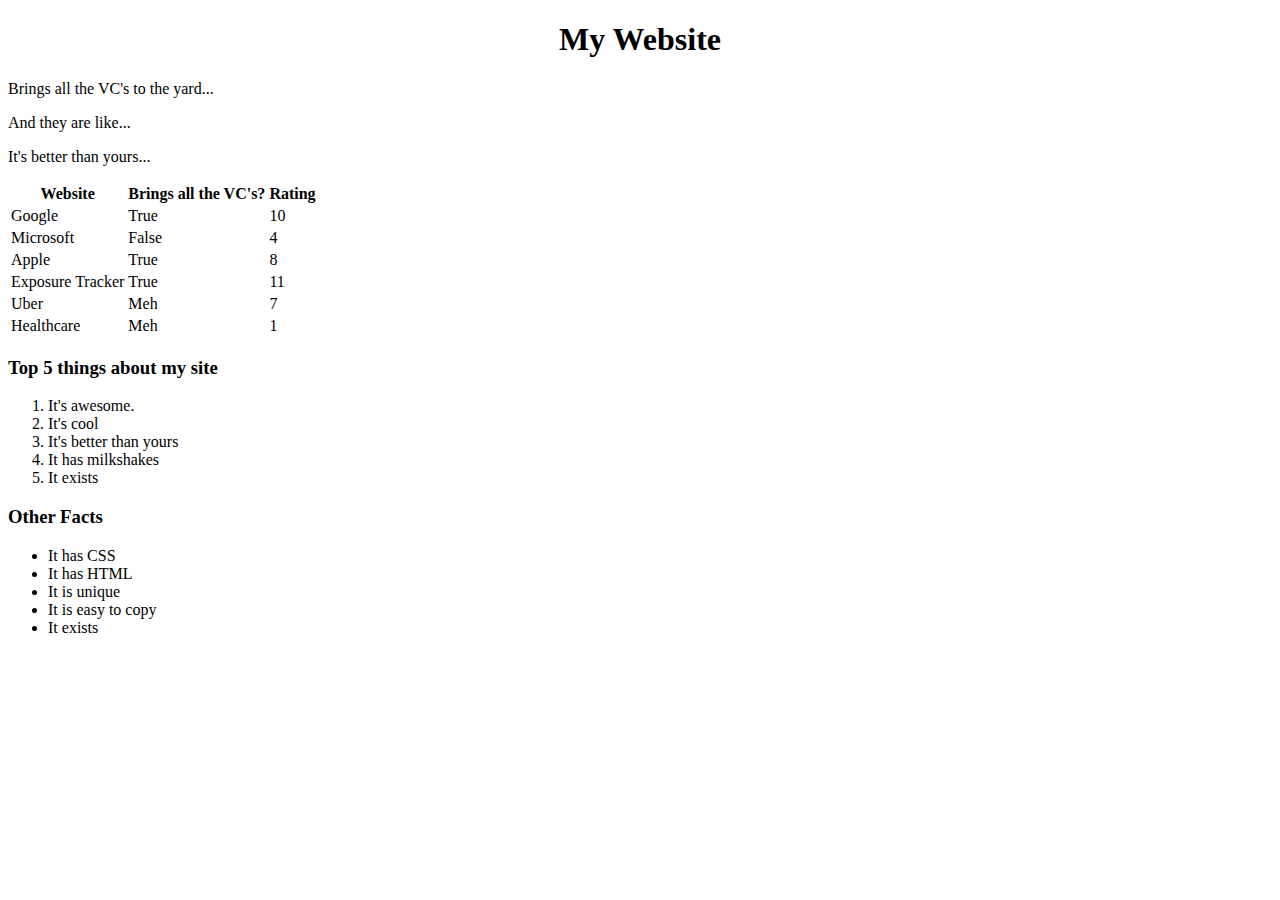
<file: website1/index.html>
<!DOCTYPE html>
<html>
    <head>
        <meta charset="UTF-8">
        <meta name="viewport" content="width=device-width">
        <link rel="stylesheet" href="C:\Users\patri\Desktop\DEVLABS\week2\websites\website1\main.css">
    </head>
    
    <body>
        <center><h1> My Website </h1></center>
        <div class="grid"> 
            <p class= "first-row"> Brings all the VC's to the yard...</p>
            <p class= "second-row"> And they are like...</p>
            <p class= "third-row"> It's better than yours...</p> 
        </div>
       
        <table class="center-please">
            <tr>
              <th>Website</th>
               <th>Brings all the VC's?</th> 
                <th>Rating</th>
            </tr>

            <tr>
              <td>Google</td>
               <td>True</td> 
                <td>10</td>
            </tr>

            <tr>
                <td>Microsoft</td>
                 <td>False</td> 
                  <td>4</td>
            </tr>
            <tr>
                <td>Apple</td>
                 <td>True</td> 
                  <td>8</td>
            </tr>

            <tr>
                <td>Exposure Tracker</td>
                 <td>True</td> 
                   <td>11</td>
            </tr>

            <tr>
                <td>Uber</td>
                 <td>Meh</td> 
                  <td>7</td>
            </tr>
            
            <tr>
                <td>Healthcare</td>
                 <td>Meh</td> 
                  <td>1</td>
            </tr>

        </table>
    
    <section class="float-left">
        <h3>Top 5 things about my site</h3>
        <ol>
            <li> It's awesome.</li>
            <li> It's cool</li>
            <li>It's better than yours</li>
            <li> It has milkshakes</li>
            <li> It exists</li>
        </ol>
    </section>
    <section class="float-right">
            <h3>Other Facts</h3>
            <ul>
                <li> It has CSS</li>
                <li> It has HTML</li>
                <li>It is unique</li>
                <li> It is easy to copy</li>
                <li> It exists</li>
            </ul>
        </section>
    
    <div class="last-row">
        <div id="circle">
        </div>

        <div id="square"></div>
    </div>
    
    </body>
</html>
</file>
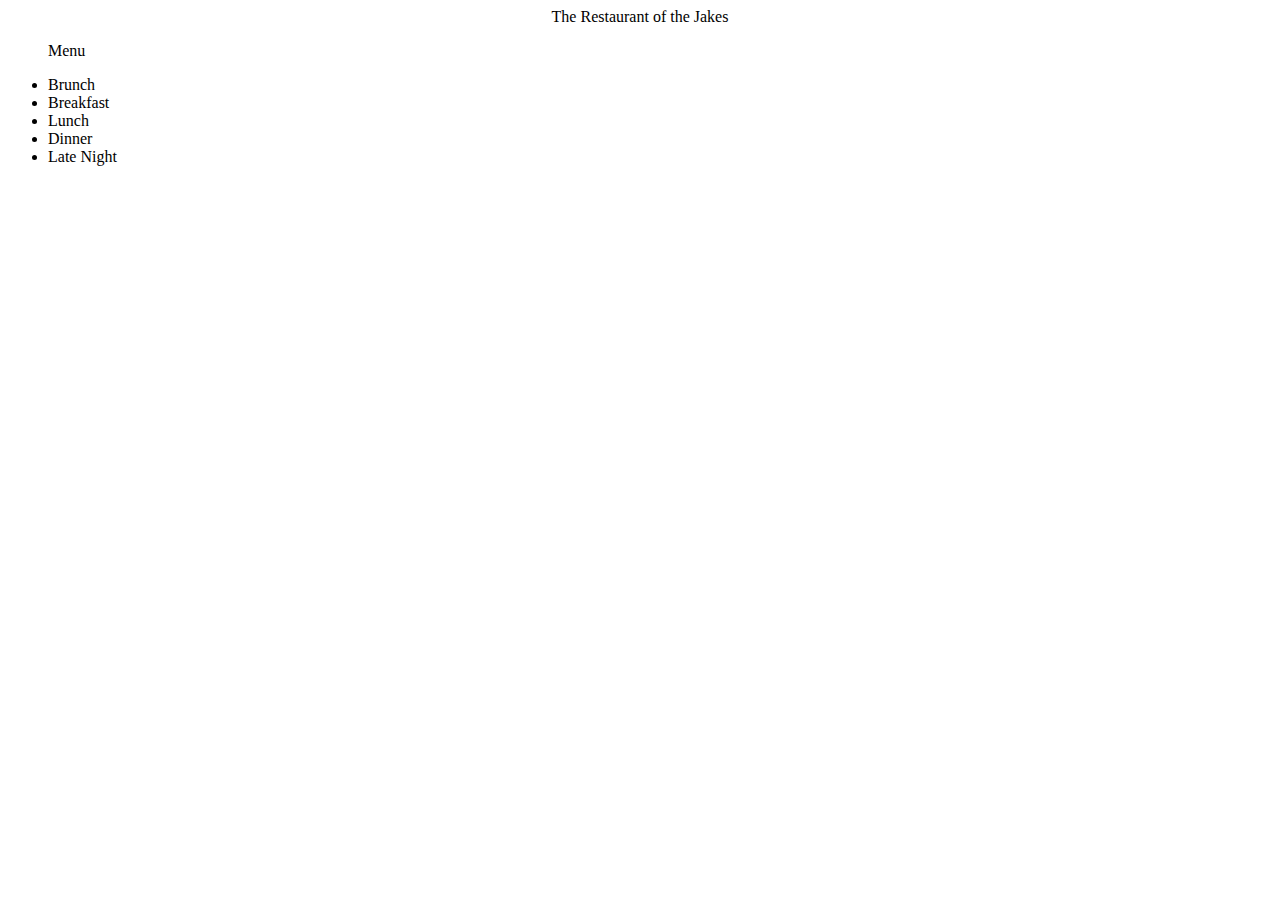
<file: website2/index.html>
<!DOCTYPE HTML>
<html>
<head>
<meta charset="UTF-8">
<meta name="viewport" content="width=device-width, initial-scale=1">
<link rel="stylesheet" href="C:\Users\patri\Desktop\DEVLABS\week2\websites\website2\main.css">

</head>

<body>
    <center><header class="name">The Restaurant of the Jakes</header></center>
    <ul class="menu">
        <p>Menu</p>
        <li href=> Brunch</li>
        <li href=> Breakfast</li>
        <li href=> Lunch</li>
        <li href=> Dinner</li>
        <li href=> Late Night</li>
    </ul>
<div class="image"> <link href=""














</body>
</html>
</file>
